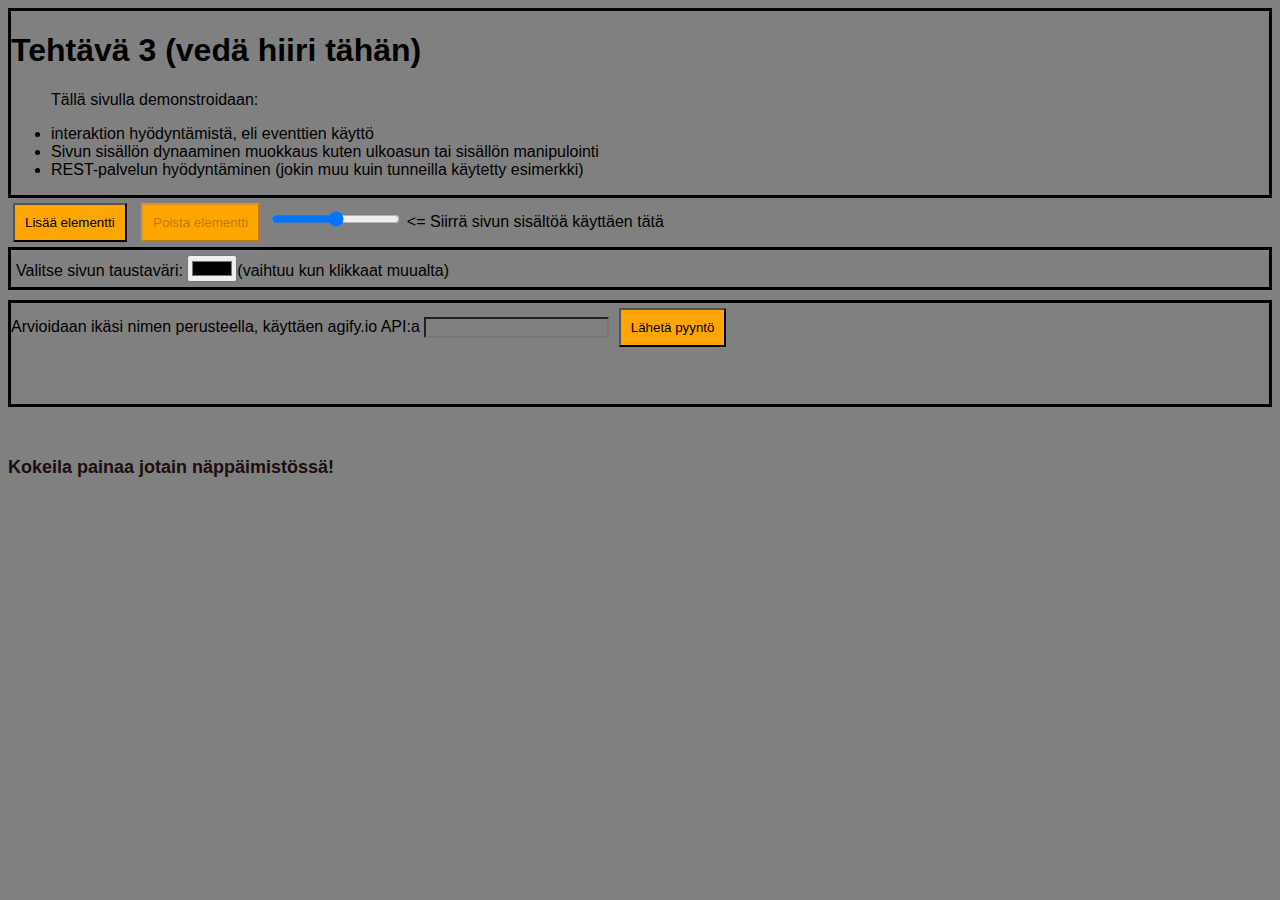
<file: Tehtävä 3/index.html>
<!DOCTYPE html>
<html lang="en">
<head>
    <meta charset="UTF-8">
    <meta http-equiv="X-UA-Compatible" content="IE=edge">
    <meta name="viewport" content="width=device-width, initial-scale=1.0">
    <title>Document</title>
    <link rel="stylesheet" href="style.css">
    <title>Web-tekniikat tehtävä</title>
</head>
<body>
    
        <div class="vaatimukset">
            <h1>Tehtävä 3 (vedä hiiri tähän)</h1>
            <ul>
                <p>Tällä sivulla demonstroidaan:</p>
                <li>interaktion hyödyntämistä, eli eventtien käyttö</li>
                <li>Sivun sisällön dynaaminen muokkaus kuten ulkoasun tai sisällön manipulointi</li>
                <li>REST-palvelun hyödyntäminen (jokin muu kuin tunneilla käytetty esimerkki)</li>
            </ul>
        </div>
        <div class="napit">
        <button id="nappi1">Lisää elementti</button>
        <button id="nappi2" disabled>Poista elementti</button>
        <input type="range" id="range" min="1" max = "3">
        <label for="range"><= Siirrä sivun sisältöä käyttäen tätä</label>
    </div>
    <div class="taustavarinvaihto">
        <label for="vari">Valitse sivun taustaväri: <input type="color" name="vari" id="varipyora">(vaihtuu kun klikkaat muualta)</label>
    </div>
    <div class="apicontainer">
        <form id="api">
            <label for="text">Arvioidaan ikäsi nimen perusteella, käyttäen agify.io API:a</label>
            <input type="text" class="mitaLisataan">
            <input type="submit" id="button" value="Lähetä pyyntö">
            <p id="vastaus"></p>
        </form>
    </div>
        <div class="generoitusisalto">
            <span class="tekstilaatikko">
                <strong>Kokeila painaa jotain näppäimistössä!</strong>
            </span>
        </div>

    <script src="js.js"></script>
</body>
</html>
</file>
<file: Tehtävä 3/style.css>
body {
    background: grey;
    font-family: -apple-system, BlinkMacSystemFont, 'Segoe UI', Roboto, Oxygen, Ubuntu, Cantarell, 'Open Sans', 'Helvetica Neue', sans-serif;
    display: grid;
}


h1 {
    font-weight: bold;
}

.vaatimukset {
    display: inline-block;
    border: 3px solid black;
    width:auto;
}
button {
    padding: 10px;
    background-color: orange;
    margin: 5px;
    
}
.taustavarinvaihto {
    border: 3px solid black;
    padding: 5px;

}
.teeJotain {
    display:inline-block;
}
.mitaLisataan {
    height:65%;
    background-color: inherit;
}



#api {
    border: 3px solid black; 
    margin-top: 10px;
}
#button {
    padding: 10px;
    background-color: orange;
    margin: 5px;
}

.generoitusisalto {
    margin-top: 50px;
    color: rgb(27, 14, 14);
    font-size: large;

}
#vastaus {
    padding: 10px;
}
</file>
